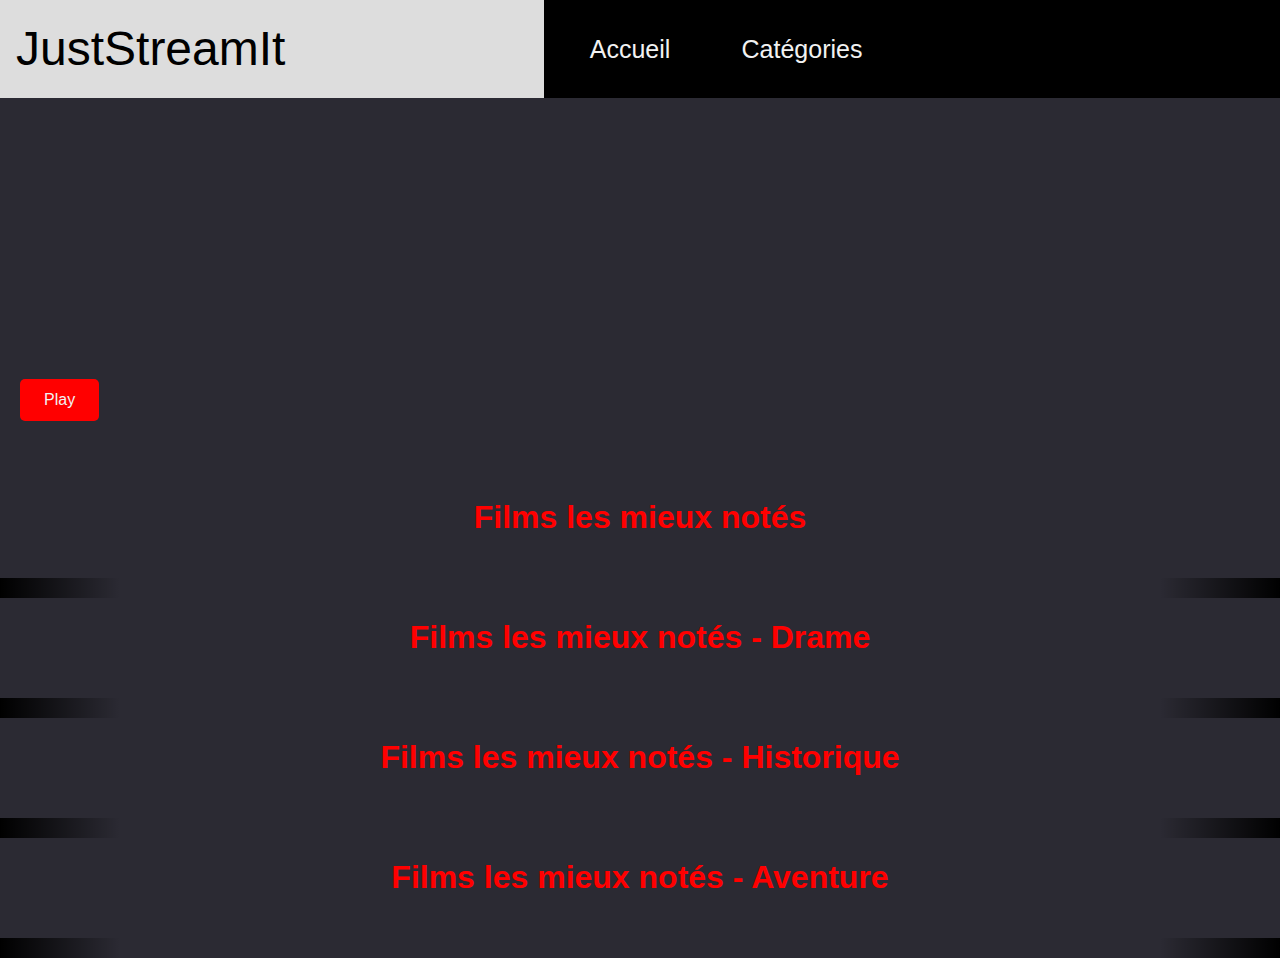
<file: index.html>
<!DOCTYPE html>
<html lang="en">
<head>
    <meta charset="UTF-8">
    <link rel="stylesheet" href="/.css/style.css">
    <script type="text/javascript" src="/.js/script.js"></script>
    <script>
        let cat1  ="http://localhost:8000/api/v1/titles?sort_by=-imdb_score"
        let cat2 = "http://localhost:8000/api/v1/titles/?genre=Drama&sort_by=-imdb_score"
        let cat3 = "http://localhost:8000/api/v1/titles/?genre=History&sort_by=-imdb_score"
        let cat4 = "http://localhost:8000/api/v1/titles/?genre=Adventure&sort_by=-imdb_score"
    </script>
    <title>JustStreamIt</title>
</head>
<body>
    <div>
        <header class="topnav">
            <a style="font-size: 3rem; width: 40%; text-align:left" href="">JustStreamIt</a>
            <a class = "topnav-centered" href="">Accueil</a>
            <a class = "topnav-centered" href="">Catégories</a>
        </header>
    </div>
    <div>
        <section class=bg-img>
            <div id="category1Film1"></div>
            <button id=myBtn class=bg-img__btn onclick="openModal(cat1,0)">Play</button>
        </section>
    </div>
    <div class="modal"></div>
    <div id="myModal" class="modal">
        <div class=modal-content>
            <span class=close>&times;</span>
        </div>
    </div>

    <!-- FILMS LES MIEUX NOTES PAR IMDB (rang 2 à 8)-->
    <h1>Films les mieux notés</h1>
    <div class="wrapper">
    <!-- SECTION 1-->
        <section id="section1">
            <a href="#section2" class="arrow__btn left-arrow">‹</a>
                <div id="category1Film2" class="item" onclick="openModal(cat1,1)"></div>
                <div id="category1Film3" class="item" onclick="openModal(cat1,2)"></div>
                <div id="category1Film4" class="item" onclick="openModal(cat1,3)"></div>
                <div id="category1Film5" class="item" onclick="openModal(cat1,4)"></div>
            <a href="#section2" class="arrow__btn right-arrow">›</a>
        </section>
    <!-- SECTION 2-->
        <section id="section2">
            <a href="#section1" class="arrow__btn left-arrow">‹</a>
                <div id="category1Film6" class="item" onclick="openModal(cat1,5)"></div>
                <div id="category1Film7" class="item" onclick="openModal(cat1,6)"></div>
                <div id="category1Film8" class="item" onclick="openModal(cat1,7)"></div>
            <a href="#section1" class="arrow__btn right-arrow">›</a>
        </section>
    </div>

    <!-- FILMS DRAMA (rang 1 à 7)-->
    <h1>Films les mieux notés - Drame</h1>
    <div class="wrapper">
      <!-- SECTION 3-->
        <section id="section3">
            <a href="#section4" class="arrow__btn left-arrow">‹</a>
                <div id="category2Film1" class="item" onclick="openModal(cat2,0)"></div>
                <div id="category2Film2" class="item" onclick="openModal(cat2,1)"></div>
                <div id="category2Film3" class="item" onclick="openModal(cat2,2)"></div>
                <div id="category2Film4" class="item" onclick="openModal(cat2,3)"></div>
            <a href="#section4" class="arrow__btn right-arrow">›</a>
        </section>
      <!-- SECTION 4-->
        <section id="section4">
            <a href="#section3" class="arrow__btn left-arrow">‹</a>
                <div id="category2Film5" class="item" onclick="openModal(cat2,4)"></div>
                <div id="category2Film6" class="item" onclick="openModal(cat2,5)"></div>
                <div id="category2Film7" class="item" onclick="openModal(cat2,6)"></div>
            <a href="#section3" class="arrow__btn right-arrow">›</a>
        </section>
    </div>

     <!-- FILMS History (rang 1 à 7)-->
    <h1>Films les mieux notés - Historique</h1>
    <div class="wrapper">
    <!-- SECTION 5-->
        <section id="section5">
            <a href="#section6" class="arrow__btn left-arrow">‹</a>
                <div id="category3Film1" class="item" onclick="openModal(cat3,0)"></div>
                <div id="category3Film2" class="item" onclick="openModal(cat3,1)"></div>
                <div id="category3Film3" class="item" onclick="openModal(cat3,2)"></div>
                <div id="category3Film4" class="item" onclick="openModal(cat3,3)"></div>
            <a href="#section6" class="arrow__btn right-arrow">›</a>
        </section>
    <!-- SECTION 6-->
        <section id="section6">
            <a href="#section5" class="arrow__btn left-arrow">‹</a>
                <div id="category3Film5" class="item" onclick="openModal(cat3,4)"></div>
                <div id="category3Film6" class="item" onclick="openModal(cat3,5)"></div>
                <div id="category3Film7" class="item" onclick="openModal(cat3,6)"></div>
            <a href="#section5" class="arrow__btn right-arrow">›</a>
        </section>
    </div>

    <!-- FILMS Adventure (rang 1 à 7)-->
    <h1>Films les mieux notés - Aventure</h1>
    <div class="wrapper">
    <!-- SECTION 7-->
        <section id="section7">
            <a href="#section8" class="arrow__btn left-arrow">‹</a>
                <div id="category4Film1" class="item" onclick="openModal(cat4,0)"></div>
                <div id="category4Film2" class="item" onclick="openModal(cat4,1)"></div>
                <div id="category4Film3" class="item" onclick="openModal(cat4,2)"></div>
                <div id="category4Film4" class="item" onclick="openModal(cat4,3)"></div>
            <a href="#section8" class="arrow__btn right-arrow">›</a>
        </section>
    <!-- SECTION 8-->
        <section id="section8">
            <a href="#section7" class="arrow__btn left-arrow">‹</a>
                <div id="category4Film5" class="item" onclick="openModal(cat4,4)"></div>
                <div id="category4Film6" class="item" onclick="openModal(cat4,5)"></div>
                <div id="category4Film7" class="item" onclick="openModal(cat4,6)"></div>
            <a href="#section7" class="arrow__btn right-arrow">›</a>
        </section>
    </div>
    <script>
        allCat(cat1,cat2,cat3,cat4)

        window.onclick = function(event) {
          if (event.target == modal) {
            modal.style.display = "none";
          }
        }
    </script>
</body>
</html>
</file>
<file: .css/style.css>
:root {
  --white-text:#f2f2f2;
  --black-background:#000;
  --category-background:#2b2a33;
  --category-heading:red;
  --modal-background:#101010;
}

html {
  scroll-behavior: smooth;
}

body {
  margin: 0;
  background-color: var(--category-background);
  font-family: Arial;
}

h1 {
  color: var(--category-heading);
  text-align: center;
}

/* Add a black background color to the top navigation */
.topnav {
  position: relative;
  background-color: var(--black-background);
  overflow: hidden;
}

/* Style the links inside the navigation bar */
.topnav a {
  float: left;
  color: var(--white-text);
  text-align: center;
  padding: 14px 16px;
  text-decoration: none;
  font-size: 25px;
  height: 70px;
  width: 140px;
  vertical-align: middle;
  line-height: 70px;
}

/* Change the color of links on hover */
.topnav a:hover {
  background-color: #ddd;
  color: var(--black-background);
}

/* Add a color to the active/current link */
.topnav a.active {
  background-color: #04AA6D;
  color: var(--white-text);
}

/* Centered section inside the top navigation */
.topnav .topnav-centered a {
  float: none;
  position: absolute;
  top: 50%;
  left: 50%;
  transform: translate(-50%, -50%);
}

/* Best film position*/
.bg-img {
  position: relative;
  min-height: 380px;
}

.bg-img h2 {
  display: none;
}

/* Best film background image*/
.bg-img img {
  width: 100%;
  max-height: 400px;
  object-position: center;
  object-fit: cover;
  overflow: hidden;
}

/* Best film title*/
.bg-img__heading {
  position: absolute;
  text-align: left;
  bottom: 15%;
  padding-left: 20px;
  color: var(--white-text);
  text-shadow: -2px 2px 0 var(--black-background);
  font-size: 4em;
}

/* Best film play button*/
.bg-img__btn {
  position: absolute;
  bottom: 15%;
  left: 20px;
  background-color: var(--category-heading);
  color: var(--white-text);
  font-size: 16px;
  padding: 12px 24px;
  border: none;
  cursor: pointer;
  border-radius: 5px;
}

/* Best film hover play button*/
.bg-img__btn:hover {
  background-color: var(--black-background);
}

/* Best film description*/
.bg-img__description {
  position: absolute;
  bottom: 20px;
  left: 25px;
  background-color: var(--black-background);
  opacity: 0.5;
  color: var(--white-text);
  padding-right: 20px;
  width: 50%;
}

/* Best film hover description*/
.bg-img__description:hover {
  opacity: 0.8;
}

/* Category section*/
.wrapper {
  display: grid;
  grid-template-columns: repeat(3, 100%);
  overflow: hidden;
  scroll-behavior: smooth;
}

/* Category section*/
.wrapper section {
  width: 100%;
  position: relative;
  display: grid;
  grid-template-columns: repeat(4, auto);
  margin: 20px 0;
}

.wrapper section h2 {
  display: none;
}

/* Movie container*/
.wrapper section .item {
  position: relative;
  padding: 0 2px;
  transition: 250ms all;
}

/* Movie picture*/
.wrapper section .item img {
  object-fit: fill;
  object-position: center;
  height: 100%;
}

/* Hover movie picture*/
.wrapper section .item:hover {
  margin: 0 40px;
  transform: scale(1.2);
  cursor: pointer;
}

/* Movie title text*/
.wrapper section .item .heading {
  position: absolute;
  bottom: 20px;
  left: 20px;
  color: var(--white-text);
  text-shadow: -2px 2px 0 var(--black-background);
  text-align: left;
}

/* Movie duration text*/
.wrapper section .item .duration {
  position: absolute;
  bottom: 0;
  left: 20px;
  color: var(--white-text);
  text-shadow: -1px 1px 0 var(--black-background);
}

/* Arrow button background*/
.wrapper section .arrow__btn {
  position: absolute;
  color: var(--white-text);
  text-decoration: none;
  font-size: 6em;
  background: var(--black-background);
  width: 80px;
  padding: 20px;
  text-align: center;
  z-index: 1;
}

/* Left arrow button */
.wrapper section .left-arrow {
  top: 0;
  bottom: 0;
  left: 0;
  background: linear-gradient(-90deg, rgba(0, 0, 0, 0) 0%, var(--black-background) 100%);
}

/* Right arrow button */
.wrapper section .right-arrow {
  top: 0;
  bottom: 0;
  right: 0;
  background: linear-gradient(90deg, rgba(0, 0, 0, 0) 0%, var(--black-background) 100%);
}

/* The Modal (background) */
.modal {
  display: none;
  position: fixed;
  object-position: center;
  z-index: 1;
  width: 100%;
  height: 100%;
  overflow: auto;
  background-color: black;
  background-color: rgba(0, 0, 0, 0.4);
  top: 50%;
  left: 50%;
  transform: translate(-50%, -50%);
  vertical-align: center;
}

/* Modal Content */
.modal-content {
  position: relative;
  background-color: var(--modal-background);
  margin: auto;
  padding: 0;
  border: 1px solid #888;
  width: 50%;
  box-shadow: 0 4px 8px 0 rgba(0, 0, 0, 0.2), 0 6px 20px 0 rgba(0, 0, 0, 0.19);
  -webkit-animation-name: animatetop;
  -webkit-animation-duration: 0.4s;
  animation-name: animatetop;
  animation-duration: 0.4s;
}

/* Add Animation */
@-webkit-keyframes animatetop {
  from {
    top: -300px;
    opacity: 0;
  }
  to {
    top: 0;
    opacity: 1;
  }
}
@keyframes animatetop {
  from {
    top: -300px;
    opacity: 0;
  }
  to {
    top: 0;
    opacity: 1;
  }
}
/* The Close Button */
.close {
  position: relative;
  color: var(--white-text);
  float: right;
  font-size: 28px;
  font-weight: bold;
  right: 8px;
}

.close:hover,
.close:focus {
  color: var(--black-background);
  text-decoration: none;
  cursor: pointer;
}

.modal-header {
  padding: 2px 16px;
  background-color: var(--black-background);
  color: var(--white-text);
}

.modal-body {
  color: var(--white-text);
}

.modal-body p {
  padding: 2px 16px;
}

/*# sourceMappingURL=style.css.map */
</file>
